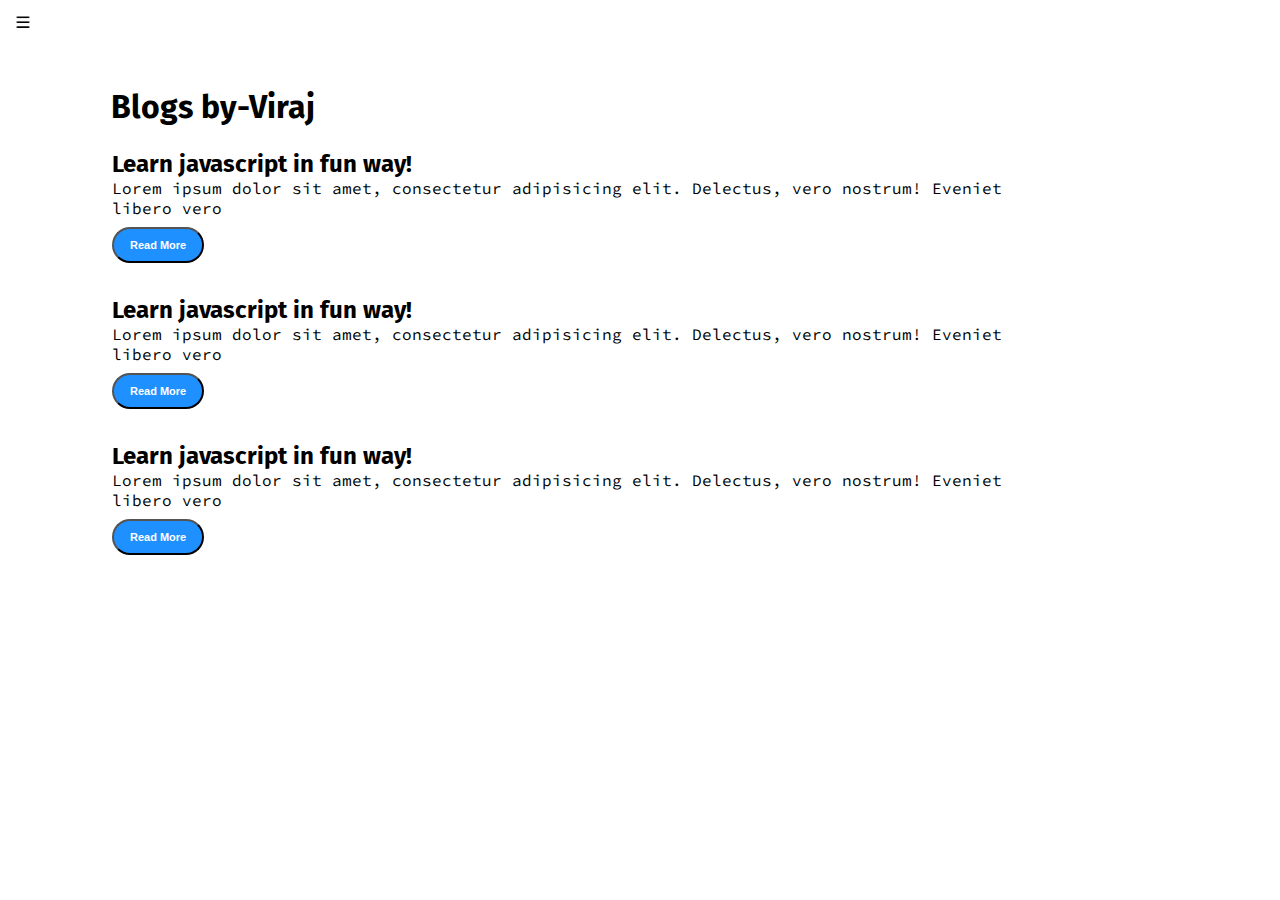
<file: blog.html>
<!DOCTYPE html>
<html lang="en">
<head>
    <meta charset="UTF-8">
    <meta http-equiv="X-UA-Compatible" content="IE=edge">
    <meta name="viewport" content="width=device-width, initial-scale=1.0">
    <title>Viraj | Portfolio</title>
    <link rel="stylesheet" href="style.css">
</head>
<body>
    <div class="container">
                <div class="sidebar sidebarGo">

            
            <nav>
                <ul>
                    <li><a href="index.html">Home</a></li>
                    <li><a href="intro.html">My Intro</a></li>
                    <li><a href="services.html">Services</a></li>
                    <li><a href="blog.html">Blog</a></li>
                    <li><a href="contact.html">Contact me</a></li>
                </ul>
            </nav>
        </div>
        <div class="main">
            <div class="hamburger">
                <img src="ham.png"  class="ham"alt="" width="26">
                <img src="close.png" class="close" alt="" width="26">
            </div>
           <div class="blogContainer">
            <h1>Blogs by-Viraj</h1>
            <div class="blogItem">
                <h2>Learn javascript in fun way!</h2>
                <p>Lorem ipsum dolor sit amet, consectetur adipisicing elit. Delectus, vero nostrum! Eveniet libero vero</p>
                <button class="btn btn-sm">Read More</button>
            </div>
            <div class="blogItem">
                <h2>Learn javascript in fun way!</h2>
                <p>Lorem ipsum dolor sit amet, consectetur adipisicing elit. Delectus, vero nostrum! Eveniet libero vero</p>
                <button class="btn btn-sm">Read More</button>
            </div>
            <div class="blogItem">
                <h2>Learn javascript in fun way!</h2>
                <p>Lorem ipsum dolor sit amet, consectetur adipisicing elit. Delectus, vero nostrum! Eveniet libero vero</p>
                <button class="btn btn-sm">Read More</button>
            </div>
           
            
           </div>
        </div>
    </div>
    <script src="script.js"></script>

</body>
</html>
</file>
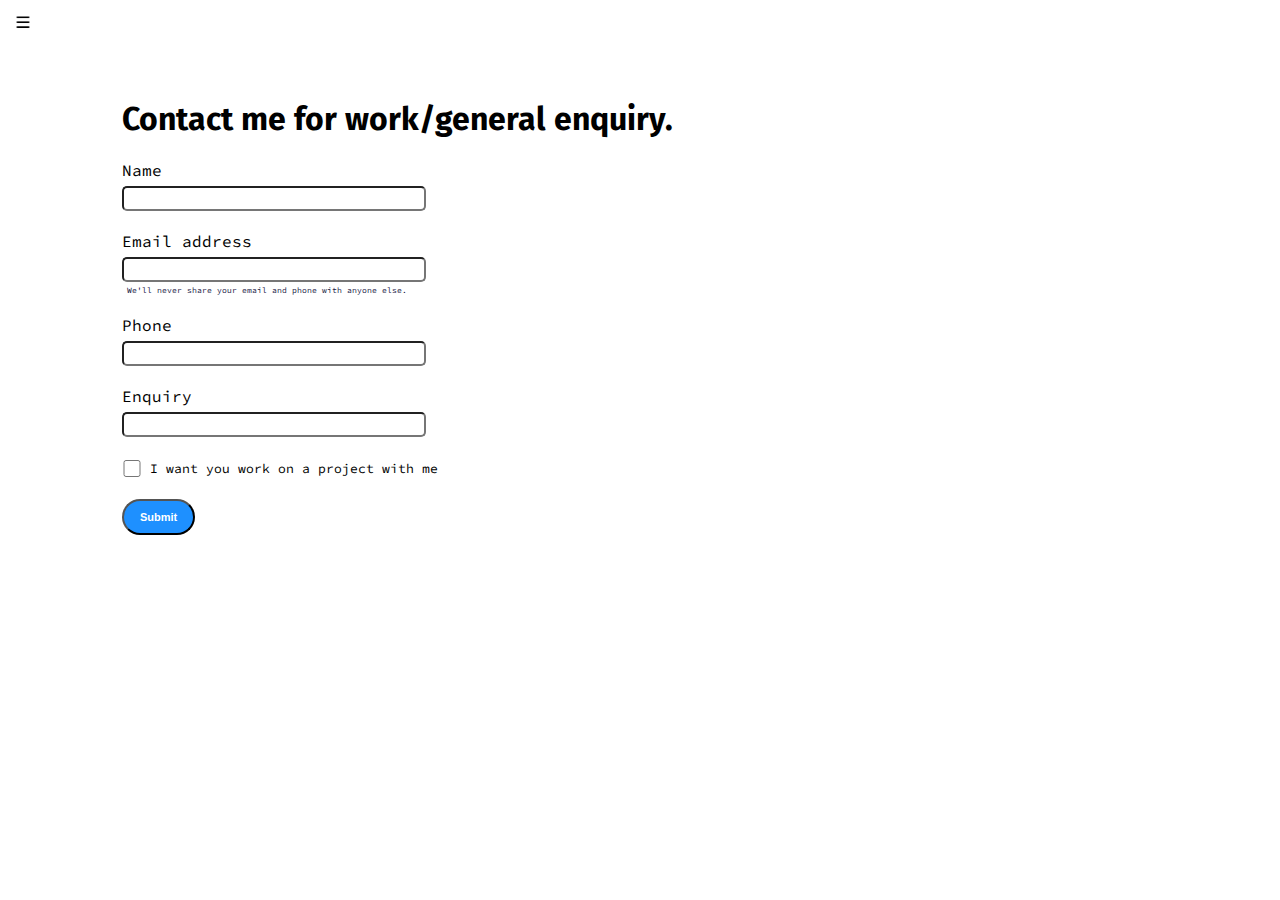
<file: contact.html>
<!DOCTYPE html>
<html lang="en">
<head>
    <meta charset="UTF-8">
    <meta http-equiv="X-UA-Compatible" content="IE=edge">
    <meta name="viewport" content="width=device-width, initial-scale=1.0">
    <title>Viraj | Portfolio</title>
    <link rel="stylesheet" href="style.css">
</head>
<body>
    <div class="container">
                <div class="sidebar sidebarGo">

            
            <nav>
                <ul>
                    <li><a href="index.html">Home</a></li>
                    <li><a href="intro.html">My Intro</a></li>
                    <li><a href="services.html">Services</a></li>
                    <li><a href="blog.html">Blog</a></li>
                    <li><a href="contact.html">Contact me</a></li>
                </ul>
            </nav>
        </div>
        <div class="main">
            <div class="hamburger">
                <img src="ham.png"  class="ham"alt="" width="26">
                <img src="close.png" class="close" alt="" width="26">
            </div>
            <div class="contactform">
                <h1>Contact me for work/general enquiry.</h1>
                <form>
                    <div class="mb-3">
                        <label for="clientphone" class="form-label">Name</label>
                        <input type="name" class="form-control" id="clientphone">
                      </div>
                    <div class="mb-3">
                      <label for="clientemail" class="form-label">Email address</label>
                      <input type="email" class="form-control" id="clientemail" aria-describedby="emailHelp">
                      <div id="emailHelp" class="form-text">We'll never share your email and phone with anyone else.</div>
                    </div>
                    <div class="mb-3">
                      <label for="clientphone" class="form-label">Phone</label>
                      <input type="phone" class="form-control" id="clientphone">
                    </div>
                    <div class="mb-3">
                      <label for="clientphone" class="form-label">Enquiry</label>
                      <input type="phone" class="form-control" id="clientphone">
                    </div>
                    <div class="mb-3"id="form-check">
                      <input type="checkbox" class="form-check-input" id="isclient">
                      <label class="form-check-label" for="isclient">I want you work on a project with me</label>
                    </div>
                    <button type="submit" class="btn btn-sm">Submit</button>
                  </form>
            </div>
        </div>
    </div>
    <script src="script.js"></script>

</body>
</html>
</file>
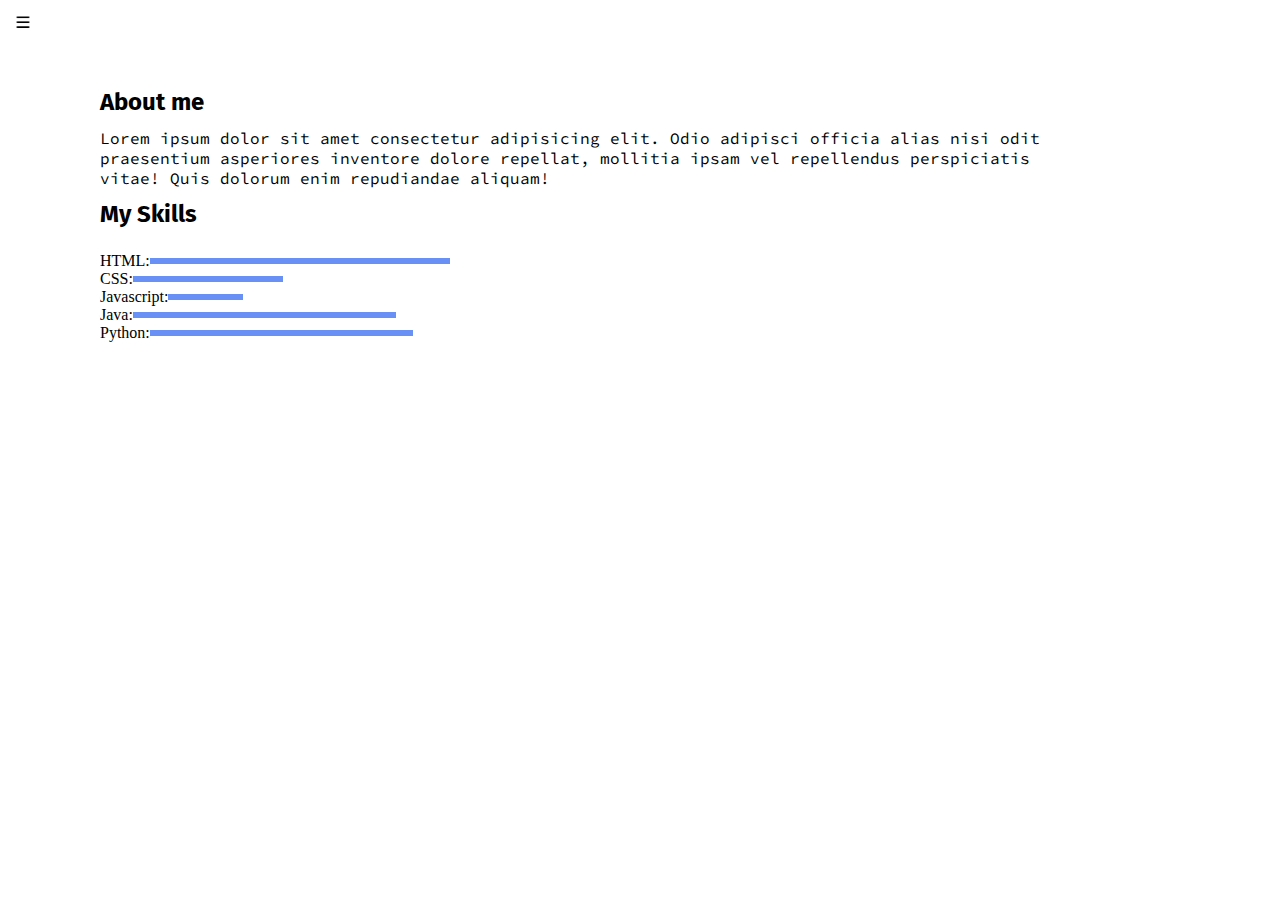
<file: intro.html>
<!DOCTYPE html>
<html lang="en">
<head>
    <meta charset="UTF-8">
    <meta http-equiv="X-UA-Compatible" content="IE=edge">
    <meta name="viewport" content="width=device-width, initial-scale=1.0">
    <title>Viraj | Portfolio</title>
    <link rel="stylesheet" href="style.css">
</head>
<body>
    <div class="container">
                <div class="sidebar sidebarGo">
            <nav>
                <ul>
                    <li><a href="index.html">Home</a></li>
                    <li><a href="intro.html">My Intro</a></li>
                    <li><a href="services.html">Services</a></li>
                    <li><a href="blog.html">Blog</a></li>
                    <li><a href="contact.html">Contact me</a></li>
                </ul>
            </nav>
        </div>
        <div class="main">
            <div class="hamburger">
                <img src="ham.png"  class="ham"alt="" width="26">
                <img src="close.png" class="close" alt="" width="26">
            </div>
            <div class="intro">

                <h2>About me</h2>
                <p>Lorem ipsum dolor sit amet consectetur adipisicing elit. Odio adipisci officia alias nisi odit praesentium asperiores inventore dolore repellat, mollitia ipsam vel repellendus perspiciatis vitae! Quis dolorum enim repudiandae aliquam!</p>
                <h2>My Skills</h2>
                <div class="skillContainer">
                    <div class="skillItem">HTML: <div class="skill hundred"></div></div>
                    <div class="skillItem">CSS: <div class="skill fifty"></div></div>
                    <div class="skillItem">Javascript: <div class="skill t25 "></div></div>
                    <div class="skillItem">Java: <div class="skill"></div></div>
                    <div class="skillItem">Python: <div class="skill"></div></div>
                </div>
            </div>
        </div>
    </div>
    <script src="script.js"></script>

</body>
</html>
</file>
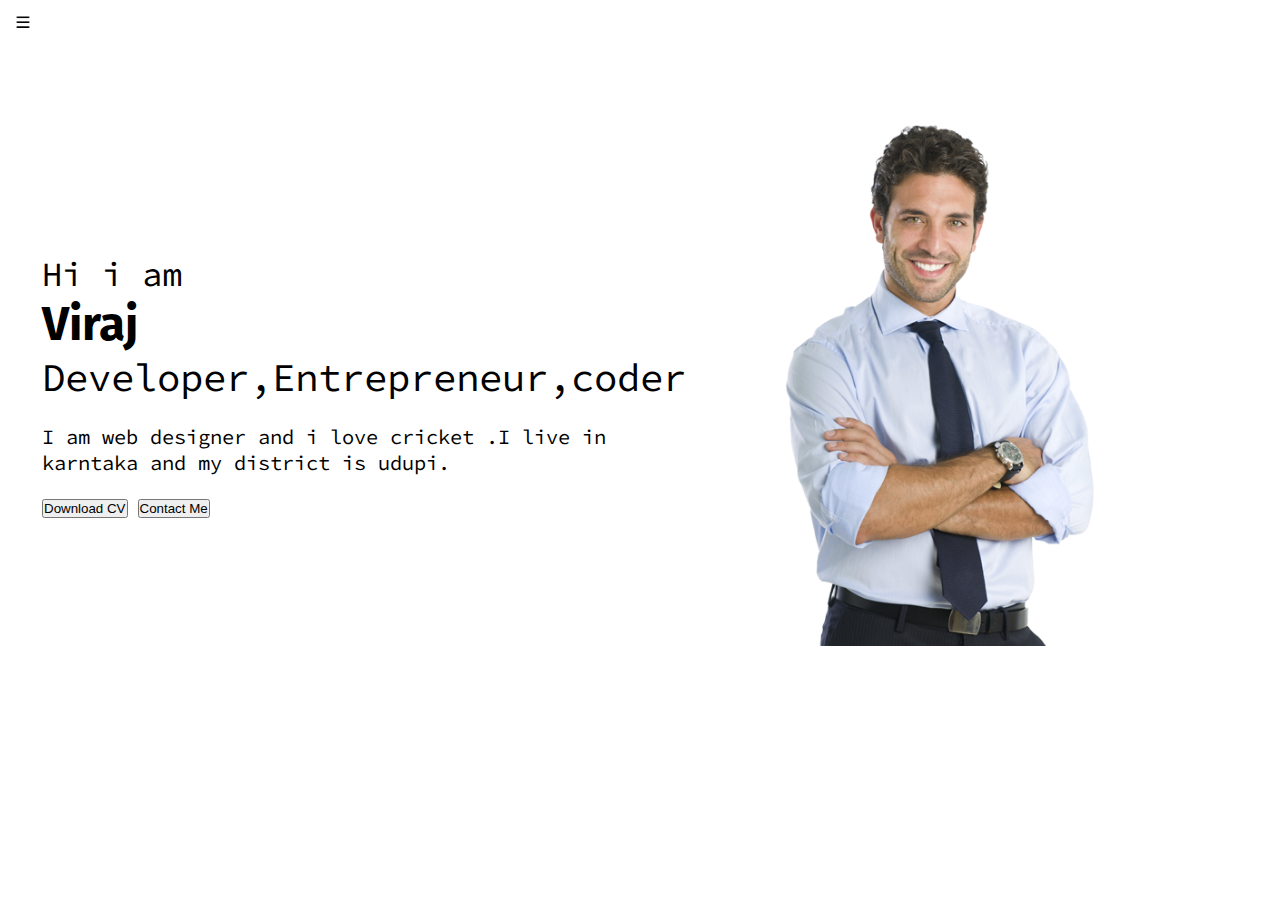
<file: services.html>
<!DOCTYPE html>
<html lang="en">
<head>
    <meta charset="UTF-8">
    <meta http-equiv="X-UA-Compatible" content="IE=edge">
    <meta name="viewport" content="width=device-width, initial-scale=1.0">
    <title>Viraj | Portfolio</title>
    <link rel="stylesheet" href="style.css">
</head>
<body>
    <div class="container">
                <div class="sidebar sidebarGo">

            
            <nav>
                <ul>
                    <li><a href="/">Home</a></li>
                    <li><a href="intro.html">My Intro</a></li>
                    <li><a href="services.html">Services</a></li>
                    <li><a href="blog.html">Blog</a></li>
                    <li><a href="contact.html">Contact me</a></li>
                </ul>
            </nav>
        </div>
        <div class="main">
            <div class="hamburger">
                <img src="ham.png"  class="ham"alt="" width="26">
                <img src="close.png" class="close" alt="" width="26">
            </div>
            <div class="infoContainer">
                <div class="devInfo">
                    <div class="hello">Hi i am </div>
                    <div class="name">Viraj </div>
                    <div class="about">Developer,Entrepreneur,coder </div>
                    <div class="moreabout">I am web designer and i love cricket .I live in karntaka and my district is udupi. </div>
                    <div class="buttons">
                        <a href="cv.txt"><button>Download CV</button></a>
                        <a href="contact.html"><button>Contact Me</button></a>
                    </div>
                </div>
                <div class="devPic">
                    <img src="pic.png" alt="">
                </div>
            </div>
        </div>
    </div>
    <script src="script.js"></script>

</body>
</html>
</file>
<file: style.css>
@import url('https://fonts.googleapis.com/css2?family=Fira+Sans&display=swap');
@import url('https://fonts.googleapis.com/css2?family=Fira+Sans&family=Source+Code+Pro:wght@200&display=swap');
*{
    margin: 0;
    padding: 0;
}
.sidebar{
    background-color: rgb(231, 229, 229);
    /* width:334px; */
    font-family: 'Fira Sans', sans-serif;
    height: 100vh;
    transition: transform 0.2s ease-in;
    position: absolute;
}
.sidebar nav{
    padding: 12px;
    margin-top:31px;
}
.sidebar  nav li{
    list-style: none;
    font-size:20px;
    padding: 23px ;
}
.sidebar nav  li a{
    text-decoration: none;
    color: black;
}

.sidebarGo{
    transform: translate(-443px,0px);
    position: absolute;
}
.main{
    width: 90vw;
    /* background-color: yellow; */
}
.container{
    display: flex;
}
.infoContainer{
    /* background-color: pink; */
    height: 58vh;
    width: 80vw;
    margin:124px auto;
    margin-left: 42px;
    display: flex;
    justify-content: space-around;
}
.devInfo{
    display: flex;
    justify-content: center;
    flex-direction: column;
    font-family: 'Source Code Pro', monospace;
    font-size:17px;
}
.hello{
  font-size: 2em;
}
.name{
    font-size: 2.8em;
    font-weight: bold;
    font-family: 'Fira Sans', sans-serif;
}
.about{
    font-size: 2.3em;
}
.moreabout{
    font-size: 1.2em;
    margin-top: 22px;
}
.devPic img{
    height: 58vh;
}
.buttons{
    margin-top: 20px;
}
.btn{
    padding:9px 14px;
    background-color: dodgerblue;
    color: white;
    border-radius: 22px;
    font-weight: bold;
    font-size: 1.1em;
    margin:0 3px;
    cursor: pointer;
}
.btn:hover{
    color: dodgerblue;
    background-color: white;
}
.btn-sm{
    font-size: 11px;
    margin: 9px 0;
    padding: 10px 16px;
}

.contactform{
    padding:0 34px;
    /* padding-top: 50px;  */
    font-family: 'Source Code Pro', monospace;
    margin:88px;
}
.contactform h1{
   /* text-align: center; */
   font-family: 'Fira Sans', sans-serif;
   padding:12px 0;
}
.contactform form div{
    padding:10px 0;
    display: flex;
    flex-direction: column;
}
.contactform form div input{
   width:23vw;
   margin:6px 0 0 0;
   padding:3px;
   border-radius: 5px;
}  
#emailHelp{
    font-size: 8px;
    color: rgb(19, 19, 65);
    margin: 0 5px;
    padding:3px 0 0 0;
}
#form-check{
    flex-direction: row;
}
#form-check input {
    width:20px;
    margin:3px 0;
}
#form-check label {
    font-size: 13px;
    margin: 3px 8px;
}


/* ************Blog*********** */
.blogItem {
    margin:24px;
    font-family: 'Fira Sans', sans-serif;

}
.blogContainer{
    margin:88px;
}
.blogContainer h1{
    font-family: 'Fira Sans', sans-serif;
    margin:23px;
}
.blogItem p{
    font-family: 'Source Code Pro', monospace;
}
.intro h2{
    font-family: 'Fira Sans', sans-serif;
    margin:12px;

}

/* **************Intro****************** */
.intro{
   margin:88px;
}
.intro p{
    font-family: 'Source Code Pro', monospace;
    margin:12px;
}
.skillContainer{
    padding:12px;
}
.skill{
    height:6px;
    width: 263px;
    background-color: rgb(105, 144, 244);
}
.skillItem{
    display: flex;
    align-items: center;
}
.hundred{
    width:300px
}
.fifty{
    width:150px
}
.t25{
    width:75px;
}
.hamburger{
    position: absolute;
    cursor: pointer;
    top:10px;
    left:10px;
}
.close{
    margin-left: 127px;
}
@media screen and (max-width: 1200px) {
    *{
        /* background-color: pink; */
    }
    .buttons{
        font-size: 5px;
    }
    .devInfo{
        font-size: 8px;
    }
    .devPic{
        display: none;
    }
    /* .sidebar{
        transform: translate(-443px,0px);
        position: absolute;
    } */
    .intro,.blogContainer,.contactform{
        margin:50px 8px;
    }
  }
</file>
